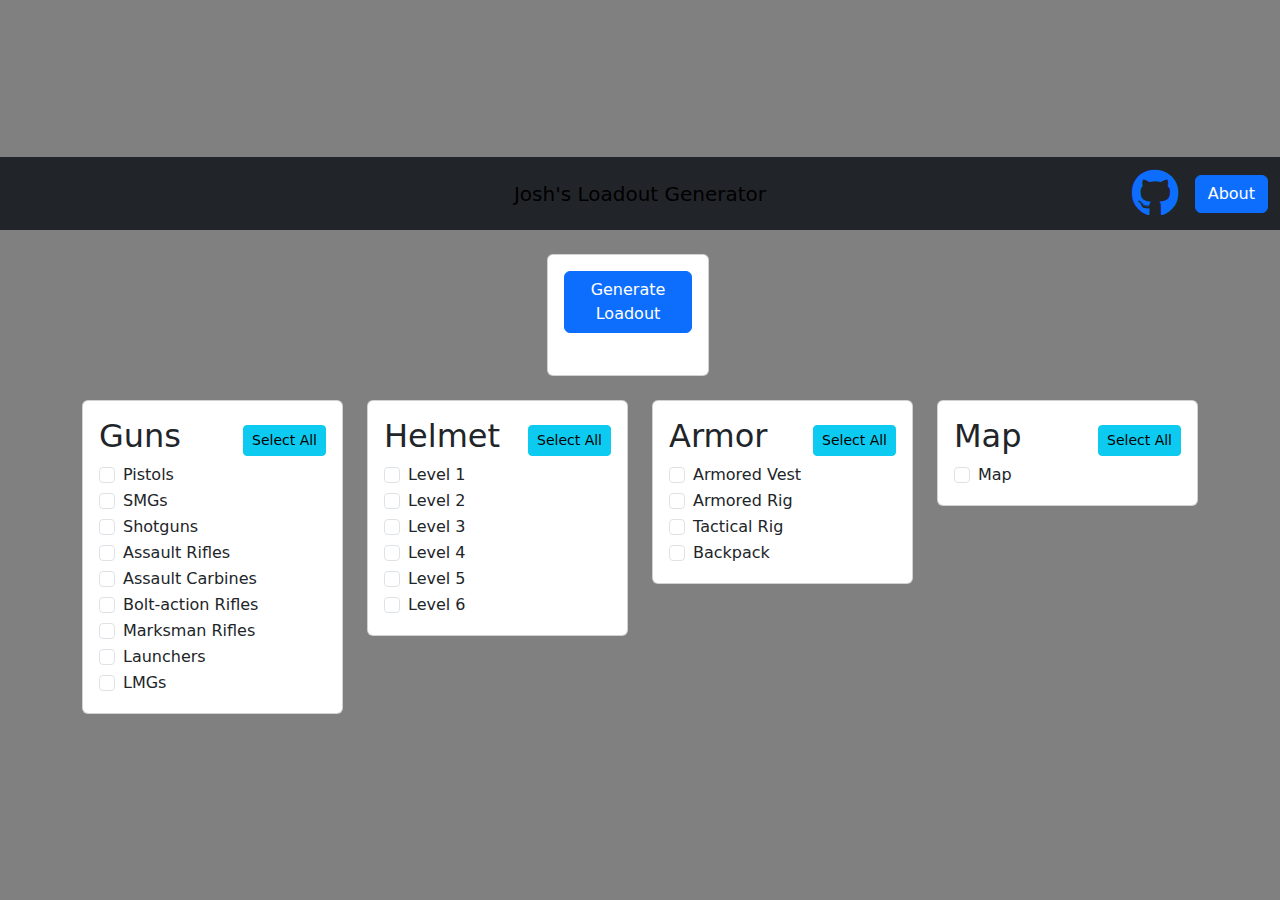
<file: index.html>
<!DOCTYPE html>
<html>
<head>
    <meta charset="utf-8">
    <meta http-equiv="X-UA-Compatible" content="IE=edge">
    <title>Josh's Tarkov Loadout Generator</title>
    <meta name="description" content="">
    <meta name="viewport" content="width=device-width, initial-scale=1">
    <link rel="stylesheet" href="style.css">
    <link rel="stylesheet" href="https://cdnjs.cloudflare.com/ajax/libs/font-awesome/6.0.0-beta3/css/all.min.css">
    <link href='https://fonts.googleapis.com/css?family=Roboto' rel='stylesheet'>
    <link href="https://cdn.jsdelivr.net/npm/bootstrap@5.3.3/dist/css/bootstrap.min.css" rel="stylesheet" integrity="sha384-QWTKZyjpPEjISv5WaRU9OFeRpok6YctnYmDr5pNlyT2bRjXh0JMhjY6hW+ALEwIH" crossorigin="anonymous">
    <script src="https://cdn.jsdelivr.net/npm/bootstrap@5.3.3/dist/js/bootstrap.bundle.min.js" integrity="sha384-YvpcrYf0tY3lHB60NNkmXc5s9fDVZLESaAA55NDzOxhy9GkcIdslK1eN7N6jIeHz" crossorigin="anonymous"></script>
</head>
<body>

    <div class="video-background">
        <video autoplay muted loop class="video-bg">
            <source src="https://mayakashi.s3.us-east-2.amazonaws.com/loadoutGeneratorVideo.mp4" type="video/mp4">
            Your browser doesn't support HTML5 Video, sorry!
        </video>
    </div>

    <nav class="navbar navbar-expand-lg navbar-light bg-dark mb-4">
        <div class="container-fluid py-1 d-flex justify-content-between align-items-center">
            <a class="roboto navbar-brand position-absolute top-50 start-50 translate-middle" href="index.html">Josh's Loadout Generator</a>
            <div class="d-flex align-items-center ms-auto">
                <a href="https://github.com/Josh-Harrison1600" target="_blank" class="me-3">
                    <i class="fab fa-github fa-3x"></i>
                </a>
                <a class="btn btn-primary" href="about.html">About</a>
            </div>
        </div>
    </nav>

    <div class="container">
        <div class="row">
            <!-- Card for Generate Loadout Button -->
            <div class="row justify-content-center mb-4">
                <div class="col-sm-2 text-center">
                    <div class="card">
                        <div class="card-body text-center">
                            <button type="button" id="myButton" class="btn btn-primary">Generate Loadout</button>
                            <div class="form-check d-flex align-items-center justify-content-center">
                            </div>
                        </div>
                    </div>
                </div>
            </div>

            <!-- Card for Guns Checkboxes -->
            <div class="col-md-3 mb-4">
                <div class="card">
                    <div class="card-body">
                        <div class="d-flex justify-content-between align-items-center">
                            <h2>Guns</h2>
                            <button type="button" class="btn btn-sm btn-info" onclick="selectAllCheckboxes('guns')">Select All</button>
                        </div>
                        <div class="form-check">
                            <input type="checkbox" class="form-check-input guns" id="pistolCheckbox">
                            <label class="form-check-label" for="pistolCheckbox">Pistols</label>
                        </div>
                        <div class="form-check">
                            <input type="checkbox" class="form-check-input guns" id="smgCheckbox">
                            <label class="form-check-label" for="smgCheckbox">SMGs</label>
                        </div>
                        <div class="form-check">
                            <input type="checkbox" class="form-check-input guns" id="shotgunCheckbox">
                            <label class="form-check-label" for="shotgunCheckbox">Shotguns</label>
                        </div>
                        <div class="form-check">
                            <input type="checkbox" class="form-check-input guns" id="arCheckbox">
                            <label class="form-check-label" for="arCheckbox">Assault Rifles</label>
                        </div>
                        <div class="form-check">
                            <input type="checkbox" class="form-check-input guns" id="acCheckbox">
                            <label class="form-check-label" for="acCheckbox">Assault Carbines</label>
                        </div>
                        <div class="form-check">
                            <input type="checkbox" class="form-check-input guns" id="boltCheckbox">
                            <label class="form-check-label" for="boltCheckbox">Bolt-action Rifles</label>
                        </div>
                        <div class="form-check">
                            <input type="checkbox" class="form-check-input guns" id="marksmanCheckbox">
                            <label class="form-check-label" for="marksmanCheckbox">Marksman Rifles</label>
                        </div>
                        <div class="form-check">
                            <input type="checkbox" class="form-check-input guns" id="glCheckbox">
                            <label class="form-check-label" for="glCheckbox">Launchers</label>
                        </div>
                        <div class="form-check">
                            <input type="checkbox" class="form-check-input guns" id="lmgCheckbox">
                            <label class="form-check-label" for="lmgCheckbox">LMGs</label>
                        </div>
                    </div>
                </div>
            </div>

            <!-- Card for Helmet Checkboxes -->
            <div class="col-md-3 mb-4">
                <div class="card">
                    <div class="card-body">
                        <div class="d-flex justify-content-between align-items-center">
                            <h2>Helmet</h2>
                            <button type="button" class="btn btn-sm btn-info" onclick="selectAllCheckboxes('helmet')">Select All</button>
                        </div>
                        <div class="form-check">
                            <input type="checkbox" class="form-check-input helmet" id="helmetCheckbox1">
                            <label class="form-check-label" for="helmetCheckbox1">Level 1</label>
                        </div>
                        <div class="form-check">
                            <input type="checkbox" class="form-check-input helmet" id="helmetCheckbox2">
                            <label class="form-check-label" for="helmetCheckbox2">Level 2</label>
                        </div>
                        <div class="form-check">
                            <input type="checkbox" class="form-check-input helmet" id="helmetCheckbox3">
                            <label class="form-check-label" for="helmetCheckbox3">Level 3</label>
                        </div>
                        <div class="form-check">
                            <input type="checkbox" class="form-check-input helmet" id="helmetCheckbox4">
                            <label class="form-check-label" for="helmetCheckbox4">Level 4</label>
                        </div>
                        <div class="form-check">
                            <input type="checkbox" class="form-check-input helmet" id="helmetCheckbox5">
                            <label class="form-check-label" for="helmetCheckbox5">Level 5</label>
                        </div>
                        <div class="form-check">
                            <input type="checkbox" class="form-check-input helmet" id="helmetCheckbox6">
                            <label class="form-check-label" for="helmetCheckbox6">Level 6</label>
                        </div>
                    </div>
                </div>
            </div>

            <!-- Card for Armor Checkboxes -->
            <div class="col-md-3 mb-4">
                <div class="card">
                    <div class="card-body">
                        <div class="d-flex justify-content-between align-items-center">
                            <h2>Armor</h2>
                            <button type="button" class="btn btn-sm btn-info" onclick="selectAllCheckboxes('armor')">Select All</button>
                        </div>
                        <div class="form-check">
                            <input type="checkbox" class="form-check-input armor" id="armorCheckbox">
                            <label class="form-check-label" for="armorCheckbox">Armored Vest</label>
                        </div>
                        <div class="form-check">
                            <input type="checkbox" class="form-check-input armor" id="armorRigCheckbox">
                            <label class="form-check-label" for="armorRigCheckbox">Armored Rig</label>
                        </div>
                        <div class="form-check">
                            <input type="checkbox" class="form-check-input armor" id="tacticalRigCheckbox">
                            <label class="form-check-label" for="tacticalRigCheckbox">Tactical Rig</label>
                        </div>
                        <div class="form-check">
                            <input type="checkbox" class="form-check-input armor" id="bagCheckbox">
                            <label class="form-check-label" for="bagCheckbox">Backpack</label>
                        </div>
                    </div>
                </div>
            </div>

            <!-- Card for Map Checkbox -->
            <div class="col-md-3 mb-4">
                <div class="card">
                    <div class="card-body">
                        <div class="d-flex justify-content-between align-items-center">
                            <h2>Map</h2>
                            <button type="button" class="btn btn-sm btn-info" onclick="selectAllCheckboxes('map')">Select All</button>
                        </div>
                        <div class="form-check">
                            <input type="checkbox" class="form-check-input map" id="mapCheckbox">
                            <label class="form-check-label" for="mapCheckbox">Map</label>
                        </div>
                    </div>
                </div>
            </div>
        </div>
    </div>

    <div id="buttonOutput"></div><!--Container for the button click text that will appear-->

    <script src="index.js" async defer></script>
    <script>
        function selectAllCheckboxes(category) {
            const checkboxes = document.querySelectorAll(`.${category}`);
            const allChecked = Array.from(checkboxes).every(checkbox => checkbox.checked);
            checkboxes.forEach(checkbox => {
                checkbox.checked = !allChecked;
            });
        }
    </script>
</body>
</html>
</file>
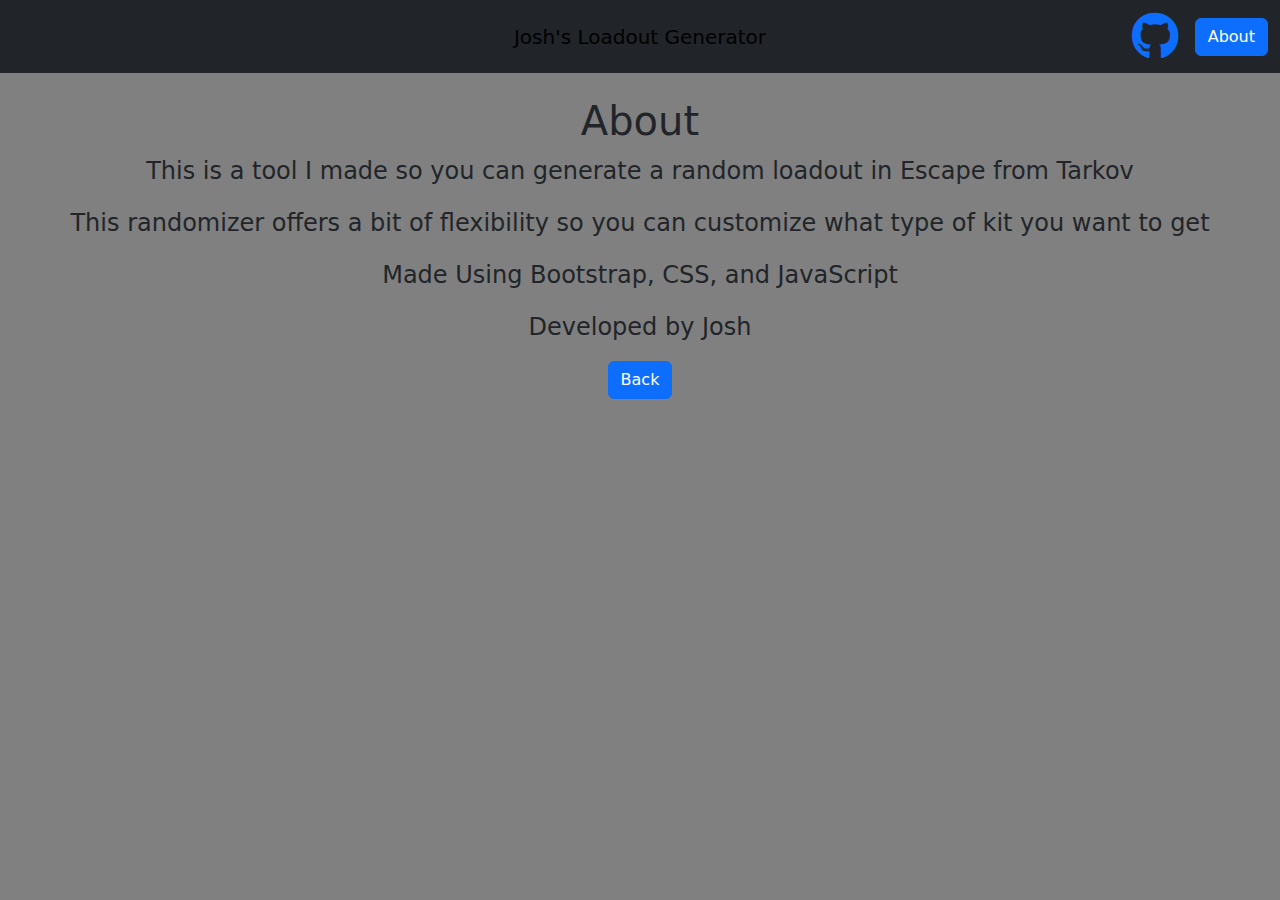
<file: about.html>
<!DOCTYPE html>

<html>
    <head>
        <meta charset="utf-8">
        <meta http-equiv="X-UA-Compatible" content="IE=edge">
        <title>About</title>
        <meta name="description" content="">
        <meta name="viewport" content="width=device-width, initial-scale=1">
        <link rel="stylesheet" href="style.css">
        <link rel="stylesheet" href="https://cdnjs.cloudflare.com/ajax/libs/font-awesome/6.0.0-beta3/css/all.min.css">
        <link href="https://fonts.googleapis.com/css2?family=Roboto:wght@400;700&display=swap" rel="stylesheet"> 
        <link href="https://cdn.jsdelivr.net/npm/bootstrap@5.3.3/dist/css/bootstrap.min.css" rel="stylesheet"
            integrity="sha384-QWTKZyjpPEjISv5WaRU9OFeRpok6YctnYmDr5pNlyT2bRjXh0JMhjY6hW+ALEwIH" crossorigin="anonymous">
    </head>
    <body class="about-body">
            <nav class="navbar navbar-expand-lg navbar-light bg-dark mb-4">
                <div class="container-fluid py-1 d-flex justify-content-between align-items-center">
                    <a class="roboto navbar-brand position-absolute top-50 start-50 translate-middle" href="index.html">Josh's Loadout Generator</a>
                    <div class="d-flex align-items-center ms-auto">
                        <a href="https://github.com/Josh-Harrison1600" target="_blank" class="me-3">
                            <i class="fab fa-github fa-3x"></i>
                        </a>
                        <a class="btn btn-primary" href="about.html">About</a>
                    </div>
                </div>
            </nav>

        <h1>About</h1>

        <div class="about-paragraph">
            <p>This is a tool I made so you can generate a random loadout in Escape from Tarkov</p>
            <p>This randomizer offers a bit of flexibility so you can customize what type of kit you want to get</p>
            <p>Made Using Bootstrap, CSS, and JavaScript</p>
            <p>Developed by Josh</p>
        </div>

        <div class="button-container">
            <a class="btn btn-primary" href="index.html">Back</a>
        </div>

        <script src="https://cdn.jsdelivr.net/npm/bootstrap@5.3.3/dist/js/bootstrap.bundle.min.js"
            integrity="sha384-YvpcrYf0tY3lHB60NNkmXc5s9fDVZLESaAA55NDzOxhy9GkcIdslK1eN7N6jIeHz" crossorigin="anonymous"></script>
    </body>
</html>
</file>
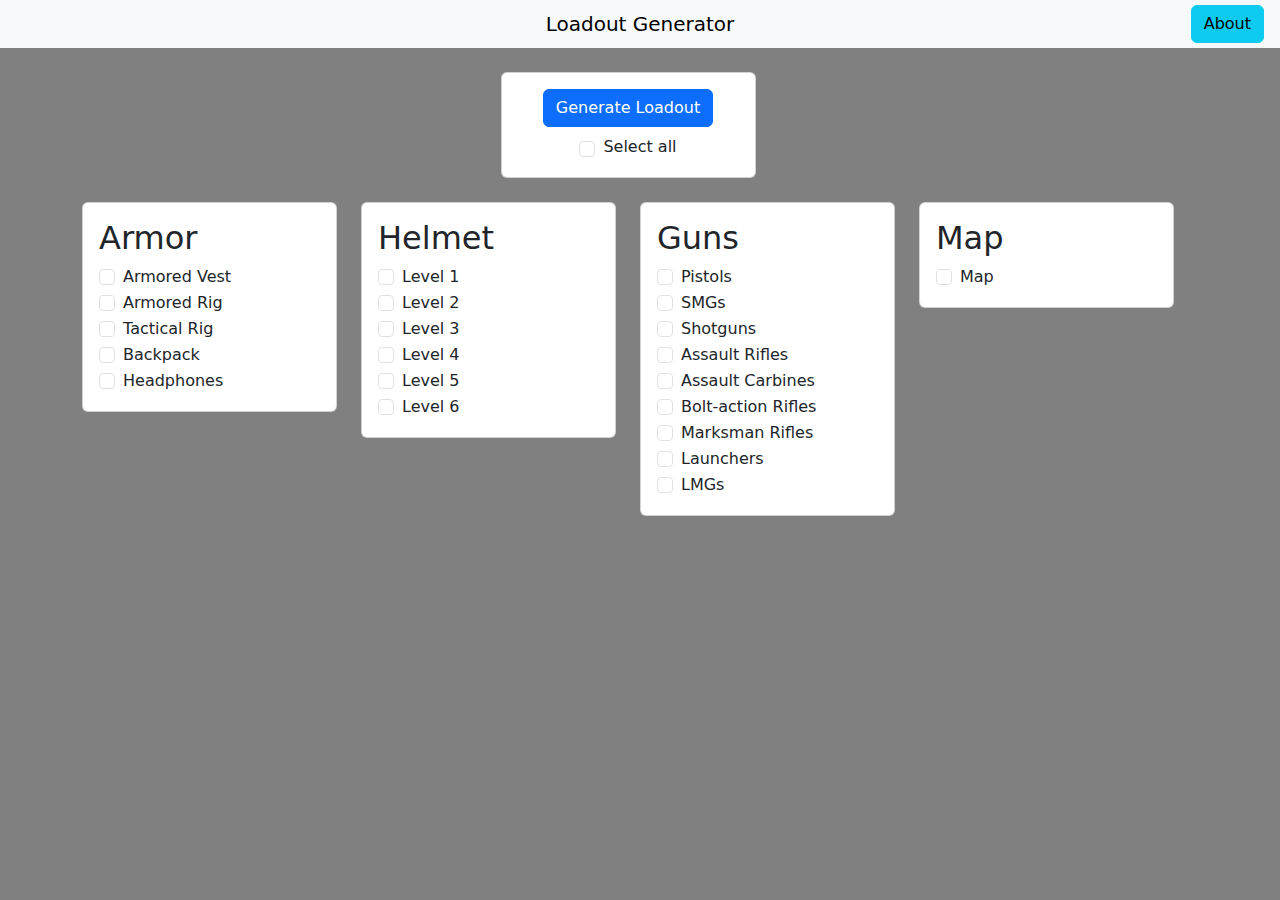
<file: Main.html>
<!DOCTYPE html>
<html>

<head>
    <meta charset="utf-8">
    <meta http-equiv="X-UA-Compatible" content="IE=edge">
    <title>Tarkov Loadout Generator</title>
    <meta name="description" content="">
    <meta name="viewport" content="width=device-width, initial-scale=1">
    <link rel="stylesheet" href="style.css">
    <link href="https://cdn.jsdelivr.net/npm/bootstrap@5.3.3/dist/css/bootstrap.min.css" rel="stylesheet"
        integrity="sha384-QWTKZyjpPEjISv5WaRU9OFeRpok6YctnYmDr5pNlyT2bRjXh0JMhjY6hW+ALEwIH" crossorigin="anonymous">
    <script src="https://cdn.jsdelivr.net/npm/bootstrap@5.3.3/dist/js/bootstrap.bundle.min.js" integrity="sha384-YvpcrYf0tY3lHB60NNkmXc5s9fDVZLESaAA55NDzOxhy9GkcIdslK1eN7N6jIeHz" crossorigin="anonymous"></script>
</head>

<body>
    <nav class="navbar navbar-expand-lg navbar-light bg-light mb-4">
        <div class="container-fluid py-3 position-relative">
            <a class="navbar-brand position-absolute top-50 start-50 translate-middle" href="#">Loadout Generator</a>
            <a class="btn btn-info position-absolute top-50 end-0 translate-middle-y me-3" href="about.html">About</a>
        </div>
    </nav>

    <div class="container">
        <div class="row">
            <!-- Card for Generate Loadout Button -->
            <div class="row justify-content-center mb-4">
            <div class="col-md-3 text-center">
                <div class="card">
                    <div class="card-body text-center">
                        <button type="button" id="myButton" class="btn btn-primary mb-2">Generate Loadout</button>
                        <div class="form-check d-flex align-items-center justify-content-center">
                            <input type="checkbox" class="form-check-input me-2" id="selectAllCheckbox">
                            <label class="form-check-label" for="selectAllCheckbox">Select all</label>
                        </div>
                        </div>
                    </div>
                </div>
            </div>

            <!-- Card for Armor Checkboxes -->
            <div class="row d-flex justify-content-center">
            <div class="col-md-3 mb-4">
                <div class="card">
                    <div class="card-body">
                        <h2>Armor</h2>
                        <div class="form-check">
                            <input type="checkbox" class="form-check-input" id="armorCheckbox">
                            <label class="form-check-label" for="armorCheckbox">Armored Vest</label>
                        </div>
                        <div class="form-check">
                            <input type="checkbox" class="form-check-input" id="armorRigCheckbox">
                            <label class="form-check-label" for="armorRigCheckbox">Armored Rig</label>
                        </div>
                        <div class="form-check">
                            <input type="checkbox" class="form-check-input" id="tacticalRigCheckbox">
                            <label class="form-check-label" for="tacticalRigCheckbox">Tactical Rig</label>
                        </div>
                        <div class="form-check">
                            <input type="checkbox" class="form-check-input" id="bagCheckbox">
                            <label class="form-check-label" for="bagCheckbox">Backpack</label>
                        </div>
                        <div class="form-check">
                            <input type="checkbox" class="form-check-input" id="headphoneCheckbox">
                            <label class="form-check-label" for="headphoneCheckbox">Headphones</label>
                        </div>
                    </div>
                </div>
            </div>

            <!-- Card for Helmet Checkboxes -->
            <div class="col-md-3 mb-4">
                <div class="card">
                    <div class="card-body">
                        <h2>Helmet</h2>
                        <div class="form-check">
                            <input type="checkbox" class="form-check-input" id="helmetCheckbox1">
                            <label class="form-check-label" for="helmetCheckbox1">Level 1</label>
                        </div>
                        <div class="form-check">
                            <input type="checkbox" class="form-check-input" id="helmetCheckbox2">
                            <label class="form-check-label" for="helmetCheckbox2">Level 2</label>
                        </div>
                        <div class="form-check">
                            <input type="checkbox" class="form-check-input" id="helmetCheckbox3">
                            <label class="form-check-label" for="helmetCheckbox3">Level 3</label>
                        </div>
                        <div class="form-check">
                            <input type="checkbox" class="form-check-input" id="helmetCheckbox4">
                            <label class="form-check-label" for="helmetCheckbox4">Level 4</label>
                        </div>
                        <div class="form-check">
                            <input type="checkbox" class="form-check-input" id="helmetCheckbox5">
                            <label class="form-check-label" for="helmetCheckbox5">Level 5</label>
                        </div>
                        <div class="form-check">
                            <input type="checkbox" class="form-check-input" id="helmetCheckbox6">
                            <label class="form-check-label" for="helmetCheckbox6">Level 6</label>
                        </div>
                    </div>
                </div>
            </div>

            <!-- Card for Guns Checkboxes -->
            <div class="col-md-3 mb-4">
                <div class="card">
                    <div class="card-body">
                        <h2>Guns</h2>
                        <div class="form-check">
                            <input type="checkbox" class="form-check-input" id="pistolCheckbox">
                            <label class="form-check-label" for="pistolCheckbox">Pistols</label>
                        </div>
                        <div class="form-check">
                            <input type="checkbox" class="form-check-input" id="smgCheckbox">
                            <label class="form-check-label" for="smgCheckbox">SMGs</label>
                        </div>
                        <div class="form-check">
                            <input type="checkbox" class="form-check-input" id="shotgunCheckbox">
                            <label class="form-check-label" for="shotgunCheckbox">Shotguns</label>
                        </div>
                        <div class="form-check">
                            <input type="checkbox" class="form-check-input" id="arCheckbox">
                            <label class="form-check-label" for="arCheckbox">Assault Rifles</label>
                        </div>
                        <div class="form-check">
                            <input type="checkbox" class="form-check-input" id="acCheckbox">
                            <label class="form-check-label" for="acCheckbox">Assault Carbines</label>
                        </div>
                        <div class="form-check">
                            <input type="checkbox" class="form-check-input" id="boltCheckbox">
                            <label class="form-check-label" for="boltCheckbox">Bolt-action Rifles</label>
                        </div>
                        <div class="form-check">
                            <input type="checkbox" class="form-check-input" id="marksmanCheckbox">
                            <label class="form-check-label" for="marksmanCheckbox">Marksman Rifles</label>
                        </div>
                        <div class="form-check">
                            <input type="checkbox" class="form-check-input" id="glCheckbox">
                            <label class="form-check-label" for="glCheckbox">Launchers</label>
                        </div>
                        <div class="form-check">
                            <input type="checkbox" class="form-check-input" id="lmgCheckbox">
                            <label class="form-check-label" for="lmgCheckbox">LMGs</label>
                        </div>
                    </div>
                </div>
            </div>

            <!-- Card for Map Checkbox -->
            <div class="col-md-3 mb-4">
                <div class="card">
                    <div class="card-body">
                        <h2>Map</h2>
                        <div class="form-check">
                            <input type="checkbox" class="form-check-input" id="mapCheckbox">
                            <label class="form-check-label" for="mapCheckbox">Map</label>
                        </div>
                    </div>
                </div>
            </div>
        </div>
    </div>

        <div id="buttonOutput"></div><!--Container for the button click text that will appear-->
    </div>

    <script src="index.js" async defer></script>
</body>

</html>
</file>
<file: style.css>
body{
    background-color: grey !important;
}

header{
position: relative;
height: 100px;
margin-bottom: 20px;
}

.about-link{
    position: absolute;
    right: 5%;
    top: 50%;
    transform: translateY(-300%);
    text-decoration: none;
    color: hsl(0, 0%, 0%);
    font-weight: bold;
    font-size: 22px;
}

h1{
    text-align: center;
    font-style: bold;
    font-size: 75px;
    margin-bottom: 20px;
}

.checkbox-wrapper{
    display: flex; 
    justify-content: center;
    align-items: flex-start;
    margin: 0 0px;    
}

.checkbox-container{
    text-align: center;
    margin-bottom: 10px;
    padding: 20px;
}

.button-container{
    display: flex;
    justify-content: center;
    align-items: center;
    flex-direction: column;
    margin: 5px 0;    
}

/* button[type ="button"]{
    text-align: center;
    padding: 10px 20px;
    font-weight: bold;
    font-size: 2rem;
    background-color: hsl(122, 39%, 50%);
    color: white;
    border: none;
    border-radius: 5px;
    cursor: pointer;
    margin-right: 10px;
} */

.select-all-container {
    display: flex;
    align-items: center;
}

#buttonOutput{
    text-align: center;
    margin: top 20px;
}


.randomItemStyle{
    font-size: 30px;
}

/* About section */
.about-paragraph{
    text-align: center;
    font-size: 24px;
}
</file>
